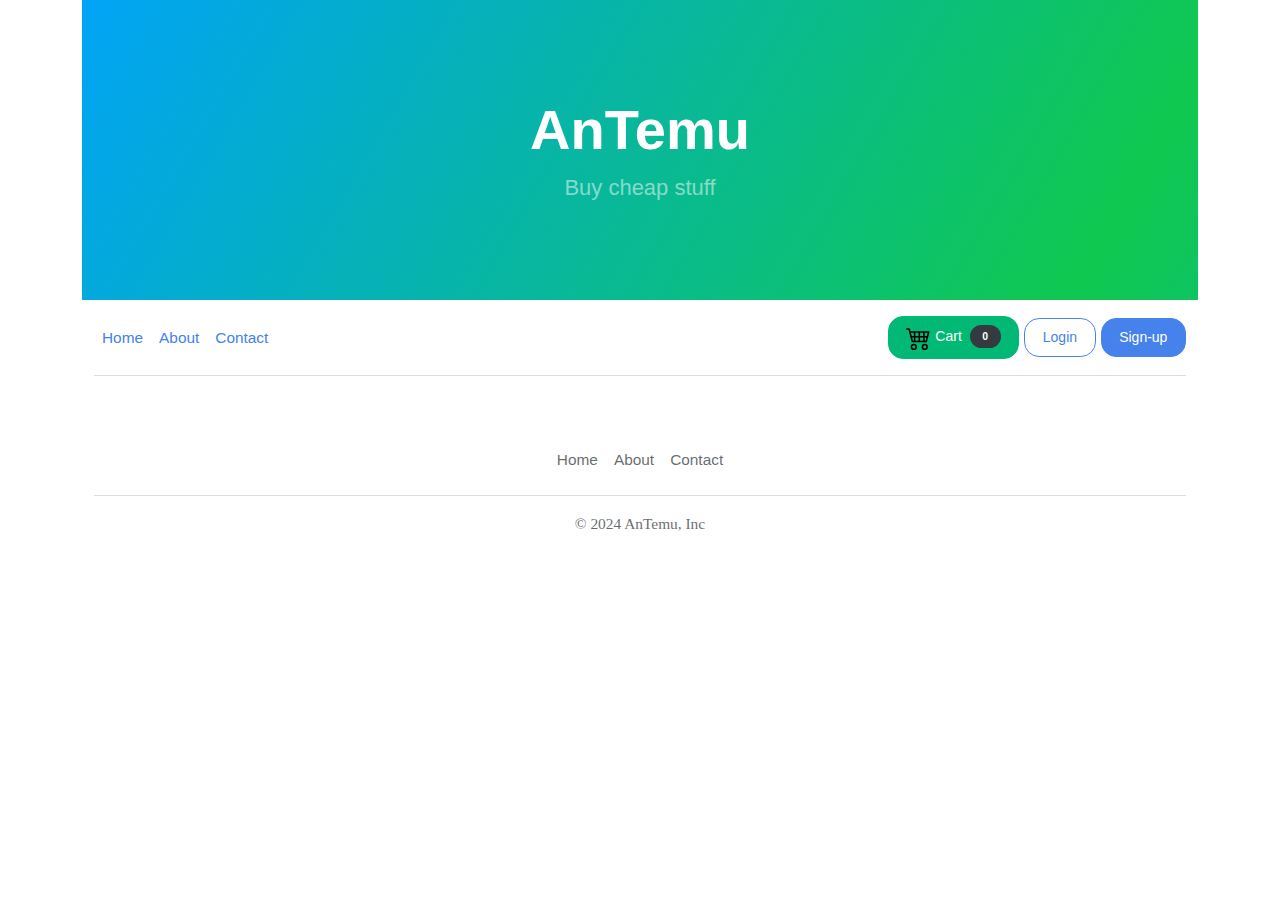
<file: index.html>
<!DOCTYPE html>
<html lang="en">

<head>
  <meta charset="UTF-8">
  <meta name="viewport" content="width=device-width, initial-scale=1.0">
  <link rel="stylesheet" type="text/css" media="screen" href="./css/bootstrap.css">
  <link rel="stylesheet" type="text/css" media="screen" href="./css/main.css">
  <title>Home</title>
</head>

<body class="container">

  <div id="header-placeholder"></div>


  <div class="row d-flex justify-content-around container" id="products"></div>


  <div id="footer-placeholder"></div>

  <script src="js/main.js"></script>
</body>

</html>
</file>
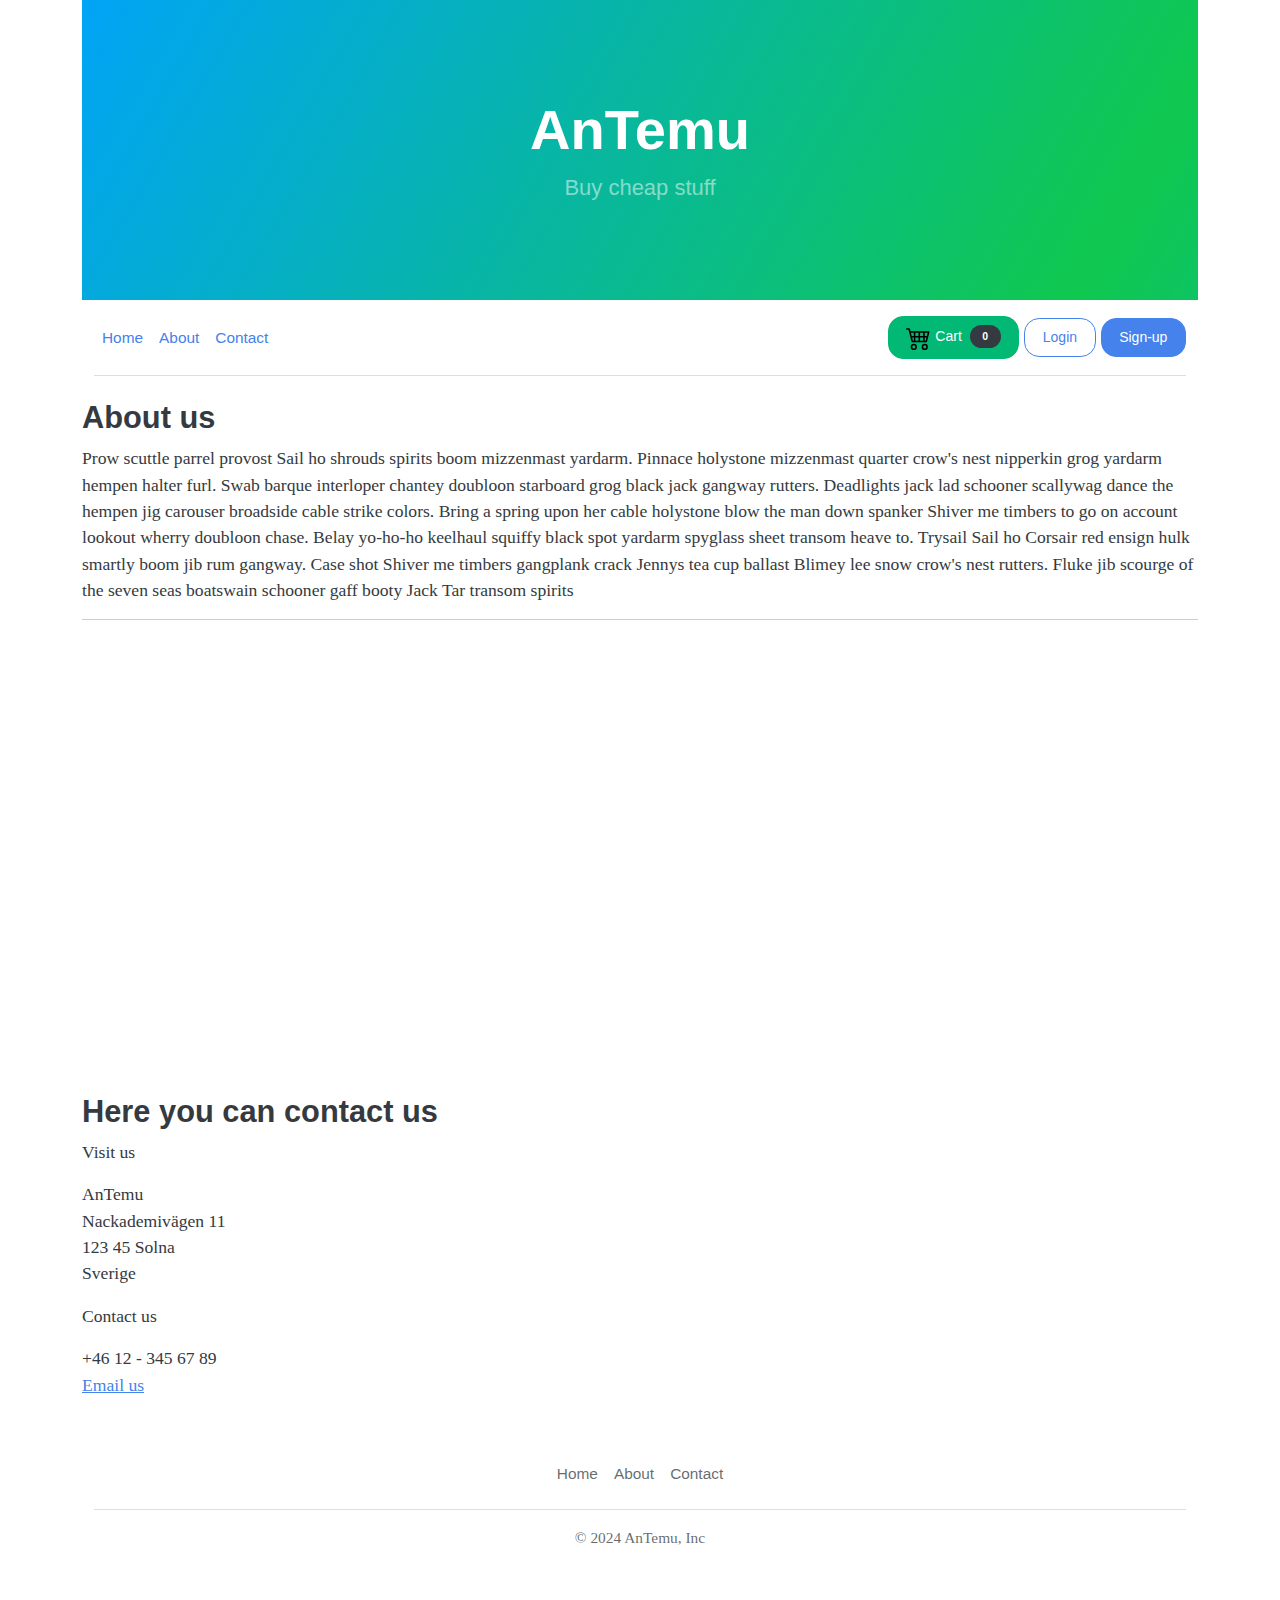
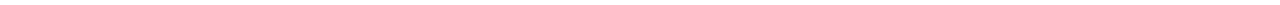
<file: about-us.html>
<!DOCTYPE html>
<html lang="en">

<head>
  <meta charset="UTF-8">
  <meta name="viewport" content="width=device-width, initial-scale=1.0">
  <link rel="stylesheet" type="text/css" media="screen" href="./css/bootstrap.css">
  <link rel="stylesheet" type="text/css" media="screen" href="./css/main.css">
  <title>About us</title>
</head>

<body class="container">

  <div id="header-placeholder"></div>
  

  <div id="p1About">
    <h3 id="aboutId">About us</h3>
    <p> Prow scuttle parrel provost Sail ho shrouds spirits boom mizzenmast yardarm. Pinnace holystone mizzenmast quarter crow's nest nipperkin grog yardarm hempen halter furl. Swab barque interloper chantey doubloon starboard grog black jack gangway rutters.

      Deadlights jack lad schooner scallywag dance the hempen jig carouser broadside cable strike colors. Bring a spring upon her cable holystone blow the man down spanker Shiver me timbers to go on account lookout wherry doubloon chase. Belay yo-ho-ho keelhaul squiffy black spot yardarm spyglass sheet transom heave to.
      
      Trysail Sail ho Corsair red ensign hulk smartly boom jib rum gangway. Case shot Shiver me timbers gangplank crack Jennys tea cup ballast Blimey lee snow crow's nest rutters. Fluke jib scourge of the seven seas boatswain schooner gaff booty Jack Tar transom spirits
    </p>
    <hr>
  </div>

  
    <div class="container-iframe row">
      <div class="iframe-container col-12 col-xxl-6">
        <iframe
          src="https://www.google.com/maps/embed?pb=!1m18!1m12!1m3!1d2034.2600983394964!2d18.02074981263669!3d59.345306009636055!2m3!1f0!2f0!3f0!3m2!1i1024!2i768!4f13.1!3m3!1m2!1s0x465f9d9d263b022d%3A0x82fc0f30ed84f9ed!2sNackademin!5e0!3m2!1ssv!2sse!4v1709899005556!5m2!1ssv!2sse"
          width="600" height="450" style="border:0;" allowfullscreen="" loading="lazy"
          referrerpolicy="no-referrer-when-downgrade"></iframe>
      </div>
      <div class="contact-info col-12 col-xxl-6">
        <h3 class="section-header">Here you can contact us</h3>
        <p class="map-header">Visit us</p>
        <p class="paragraph-info-text">AnTemu
          <br>Nackademivägen 11
          <br>123 45 Solna
          <br>Sverige
        </p>
        <p class="map-header">Contact us</p>
        <p class="paragraph-info-text">+46 12 - 345 67 89
          <br>
          <a href="contact-us.html">Email us</a>
        </p>
      </div>
    </div>



    <div id="footer-placeholder"></div>
  
  <script src="js/main.js"></script>
</body>

</html>
</file>
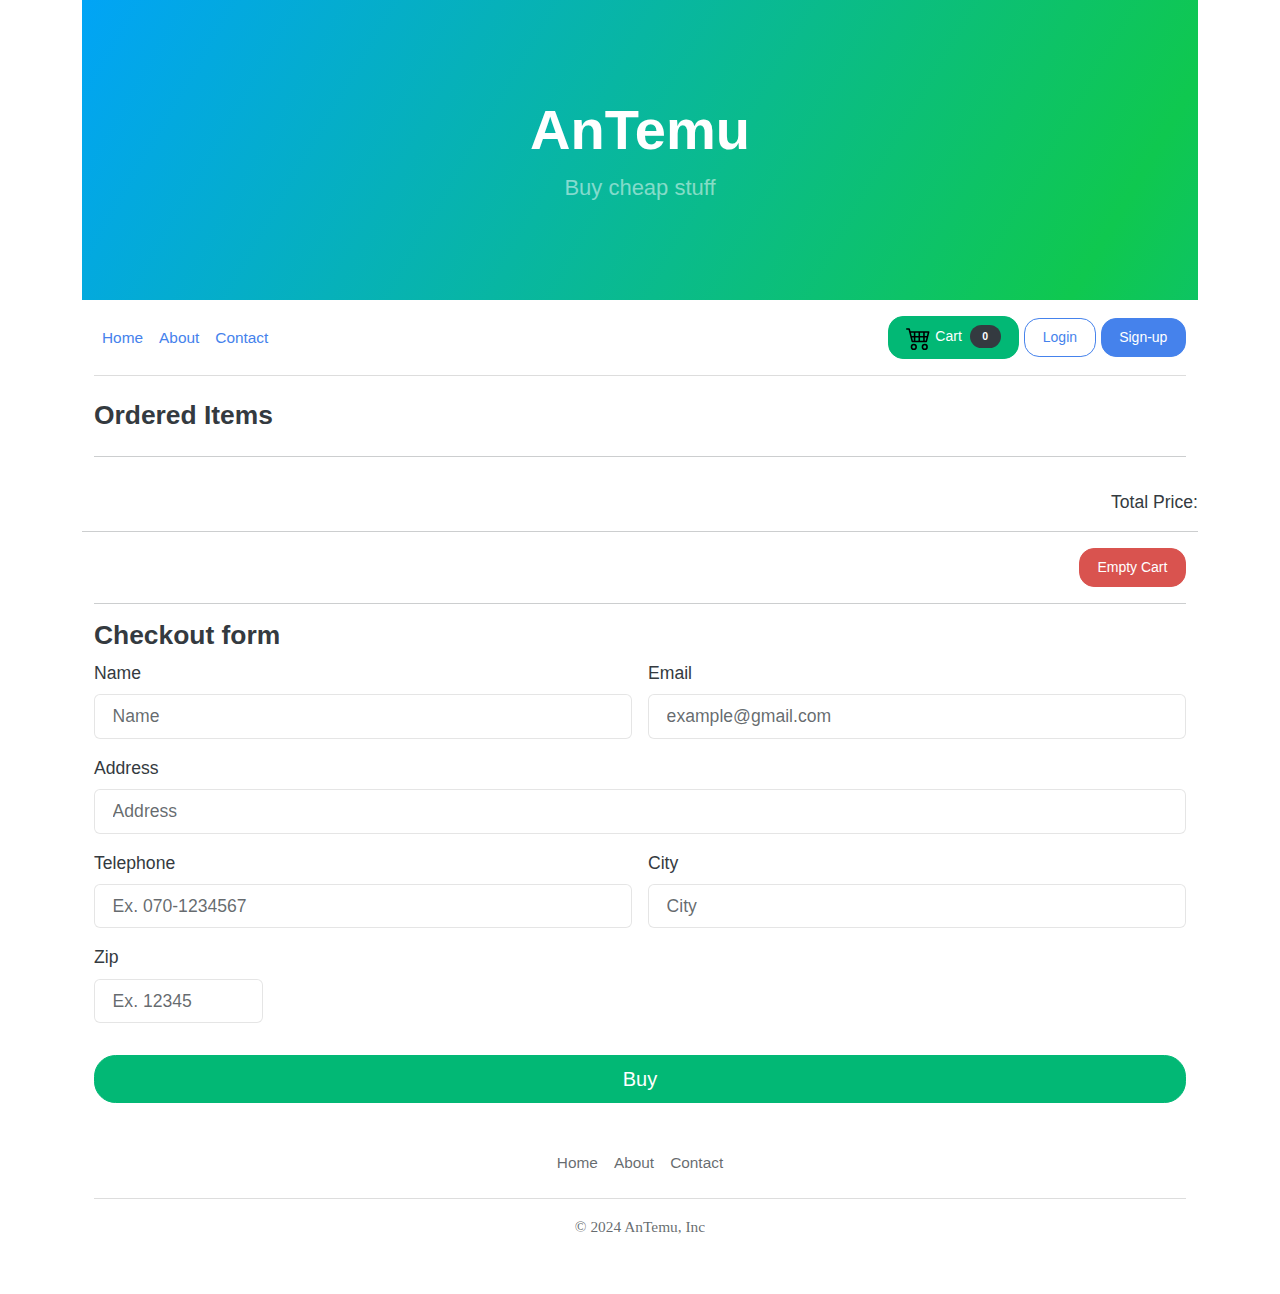
<file: checkout.html>
<!DOCTYPE html>
<html lang="en">

<head>
  <meta charset="UTF-8">
  <meta name="viewport" content="width=device-width, initial-scale=1.0">
  <link rel="stylesheet" type="text/css" media="screen" href="./css/bootstrap.css">
  <link rel="stylesheet" type="text/css" media="screen" href="./css/main.css">
  <title>Checkout</title>
</head>

<body class="container">


  <div id="header-placeholder"></div>


  <div class="container" id="orderFormItemContainer">
    <div class="d-flex justify-content-between align-items-center">
      <h4>Ordered Items</h4>
    </div>

    <hr>

    <ul class="list-group mb-3" id="orderedItemList">
    </ul>
  </div>

  <div class="d-flex justify-content-end">
    Total Price:
    <div id="totalPrice" class="price totalPrice"></div>
  </div>

  <hr>

  <div class="container">
    <div class="d-flex justify-content-end">
      <button class="btn btn-danger" id="emptyCart">Empty Cart</button>
    </div>


    <div >
      <hr>
      <h4>Checkout form</h4>
    </div>

    <div id="order-form">
      <form class="row g-3">
        <div class="col-md-6">
          <label for="inputName" class="form-label">Name</label>
          <input type="text" class="form-control" id="inputName" placeholder="Name">
        </div>
        <div class="col-md-6">
          <label for="inputEmail" class="form-label">Email</label>
          <input type="email" class="form-control" id="inputEmail" placeholder="example@gmail.com">
        </div>
        <div class="col-12">
          <label for="inputAddress" class="form-label">Address</label>
          <input type="text" class="form-control" id="inputAddress" placeholder="Address">
        </div>
        <div class="col-md-6">
          <label for="inputPhone" class="form-label">Telephone</label>
          <input type="tel" class="form-control" id="inputPhone" placeholder="Ex. 070-1234567">
        </div>

        <div class="col-md-6">
          <label for="inputCity" class="form-label">City</label>
          <input type="text" class="form-control" id="inputCity" placeholder="City">
        </div>

        <div class="col-md-2">
          <label for="inputZip" class="form-label">Zip</label>
          <input type="text" class="form-control" id="inputZip" placeholder="Ex. 12345">
        </div>
        <div class="col-12">
        </div>
        <div class="col-12">
          <button type="submit" id="submitBtn" class="btn btn-success">Buy</button>
        </div>
      </form>
    </div>
    </div>

    <div id="footer-placeholder"></div>

    <script src="js/main.js"></script>
</body>
</html>
</file>
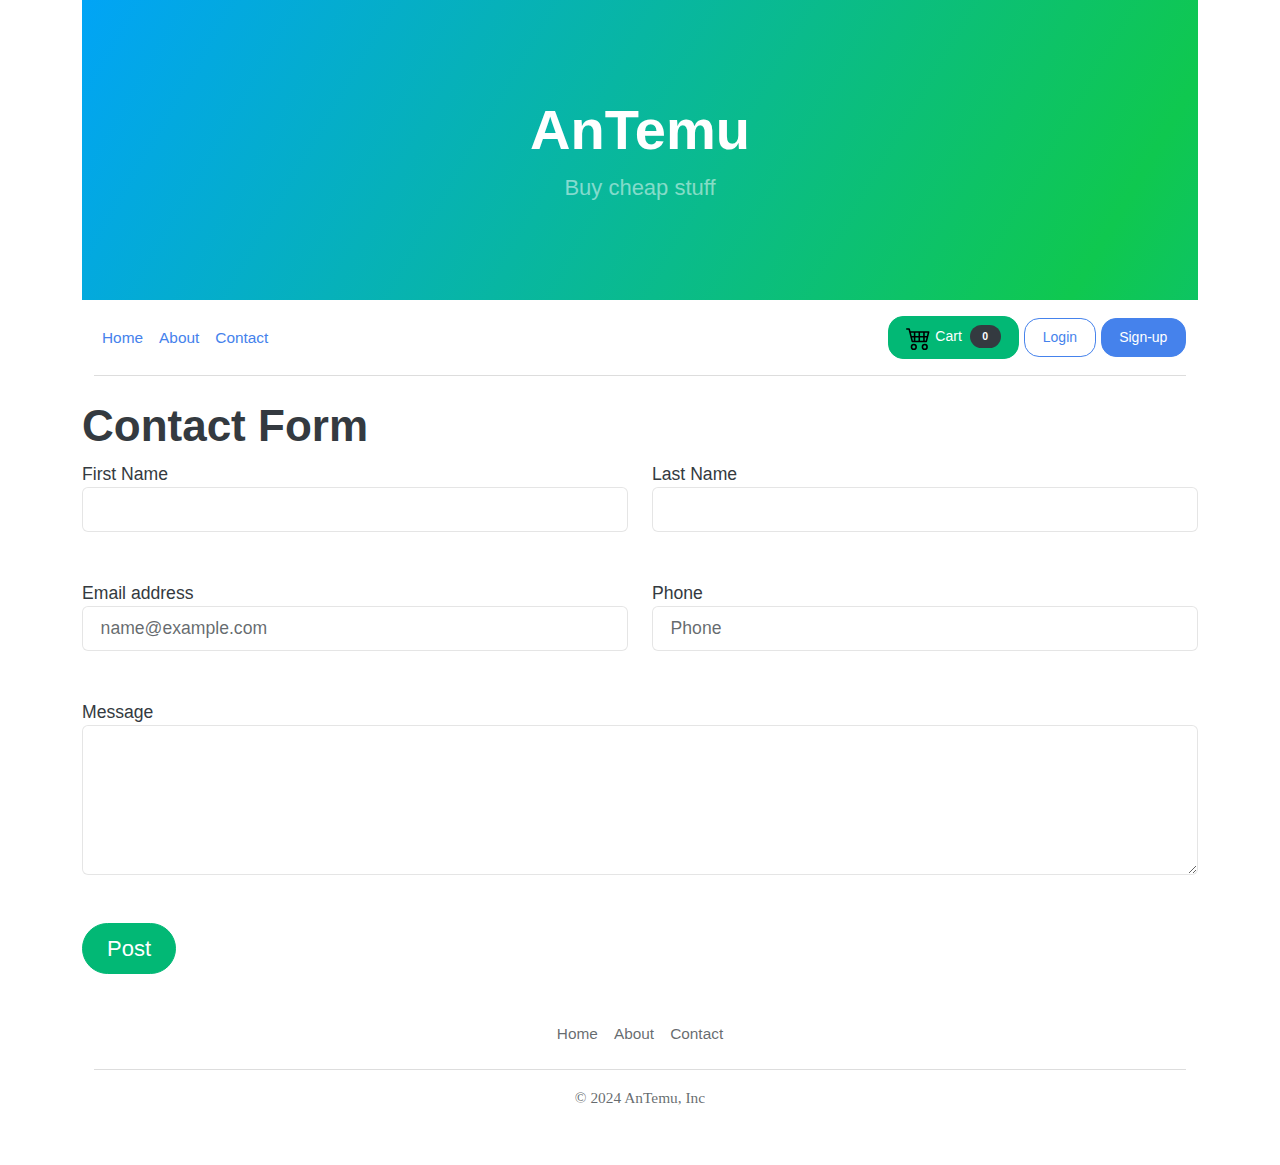
<file: contact-us.html>
<!DOCTYPE html>
<html lang="en">

<head>
  <meta charset="UTF-8">
  <meta name="viewport" content="width=device-width, initial-scale=1.0">
  <link rel="stylesheet" type="text/css" media="screen" href="./css/bootstrap.css">
  <link rel="stylesheet" type="text/css" media="screen" href="./css/main.css">
  <title>Contact Us</title>
</head>

<body class="container">

  <div id="header-placeholder"></div>



<h1>Contact Form</h1>
<form id="contact_form" name="contact_form" method="post">
    <div class="mb-5 row">
        <div class="col">
            <label>First Name</label>
            <input type="text"  class="form-control" id="first_name" name="first_name">
        </div>
        <div class="col">
            <label>Last Name</label>
            <input type="text" class="form-control" id="last_name" name="last_name">
        </div>
    </div>
    <div class="mb-5 row">
        <div class="col">
            <label for="email_addr">Email address</label>
            <input type="email" class="form-control" id="email_addr" name="email"
                placeholder="name@example.com">
        </div>
        <div class="col">
            <label for="phone_input">Phone</label>
            <input type="tel" class="form-control" id="phone_input" name="Phone"
                placeholder="Phone">
        </div>
    </div>
    <div class="mb-5">
        <label for="message">Message</label>
        <textarea class="form-control" id="message" name="message" rows="5"></textarea>
        <div id="displaySuccesAlert"></div>
    </div>
    <button type="submit" id="contactSubmitBtn" class="btn btn-success px-4 btn-lg">Post</button>
</form>




  <div id="footer-placeholder"></div>
  <script src="js/main.js"></script>
</body>

</html>
</file>
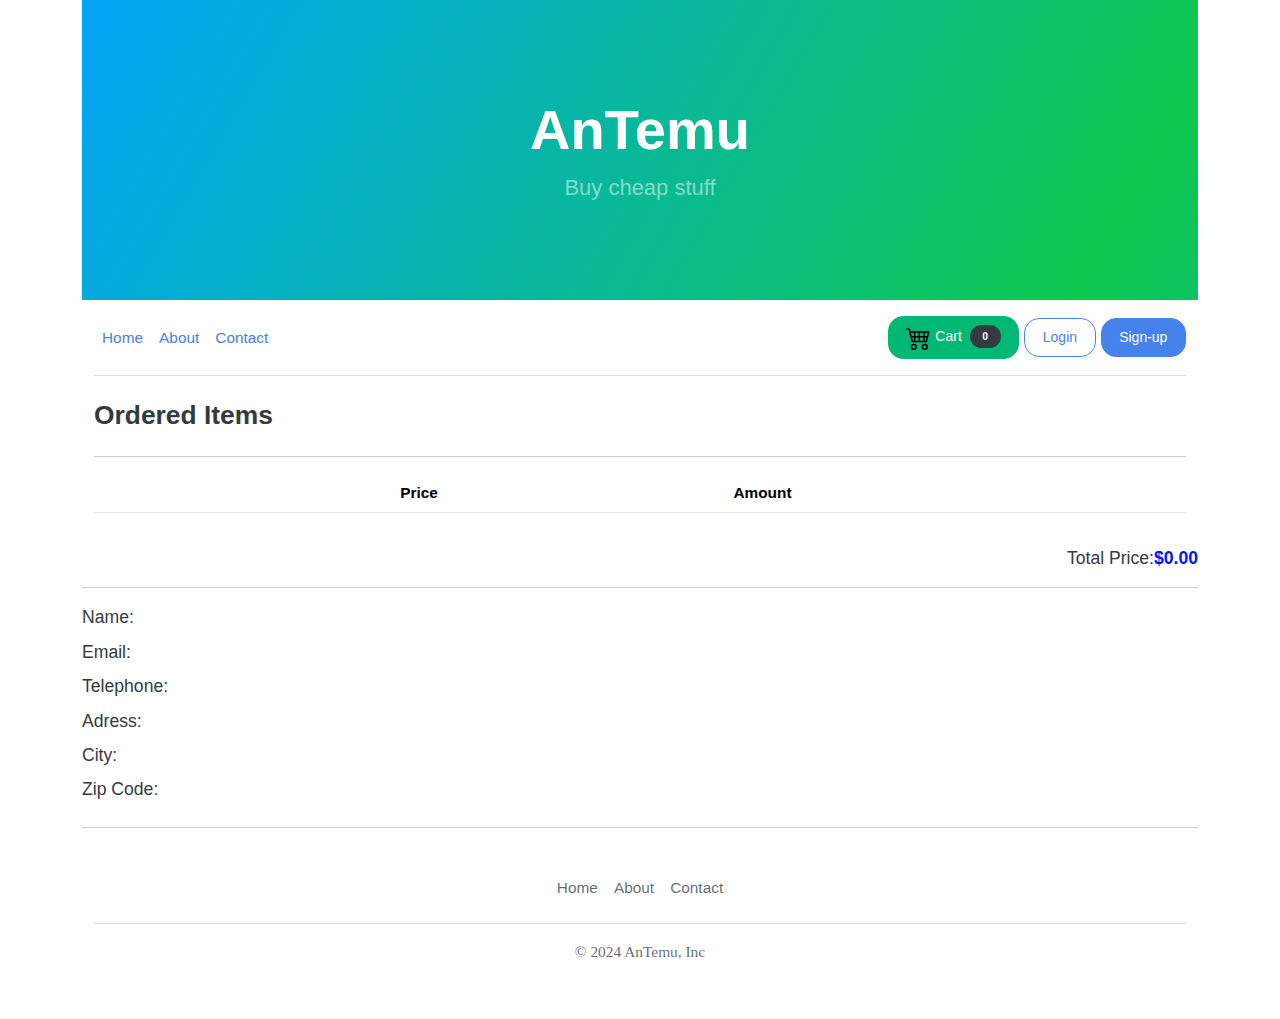
<file: purchaseConfirmationPage.html>
<!DOCTYPE html>
<html lang="en">

<head>
    <meta charset="UTF-8">
    <meta name="viewport" content="width=device-width, initial-scale=1.0">
    <link rel="stylesheet" type="text/css" media="screen" href="./css/bootstrap.css">
    <link rel="stylesheet" type="text/css" media="screen" href="./css/main.css">
    <title>Purchase Confirmation</title>
</head>

<body class="container">
  <div id="header-placeholder"></div>


    <div class="container" id="orderFormItemContainer">
        <div class="d-flex justify-content-between align-items-center">
          <h4>Ordered Items</h4>
        </div>
    
        <hr>
    
        <div class="list-group mb-3" id="boughtItemList">
        </div>
      </div>

      <div class="d-flex justify-content-end">
        Total Price:
        <div id="totalPrice" class="price totalPrice"></div>
      </div>
      <hr>
      <div class="row" id="personalInfo">
        <div>Name:</div>
        <h4 id="userName"></h4>
        <div>Email:</div>
        <h4 id="userEmail"></h4>
        <div>Telephone:</div>
        <h4 id="userPhone"></h4>
        <div>Adress:</div>
        <h4 id="userAddress"></h4>
        <div>City:</div>
        <h4 id="userCity"></h4>
        <div>Zip Code:</div>
        <h4 id="userZipCode"></h4>
      </div>

<hr>

<div id="footer-placeholder"></div>

    <script src="js/main.js"></script>
</body>

</html>
</file>
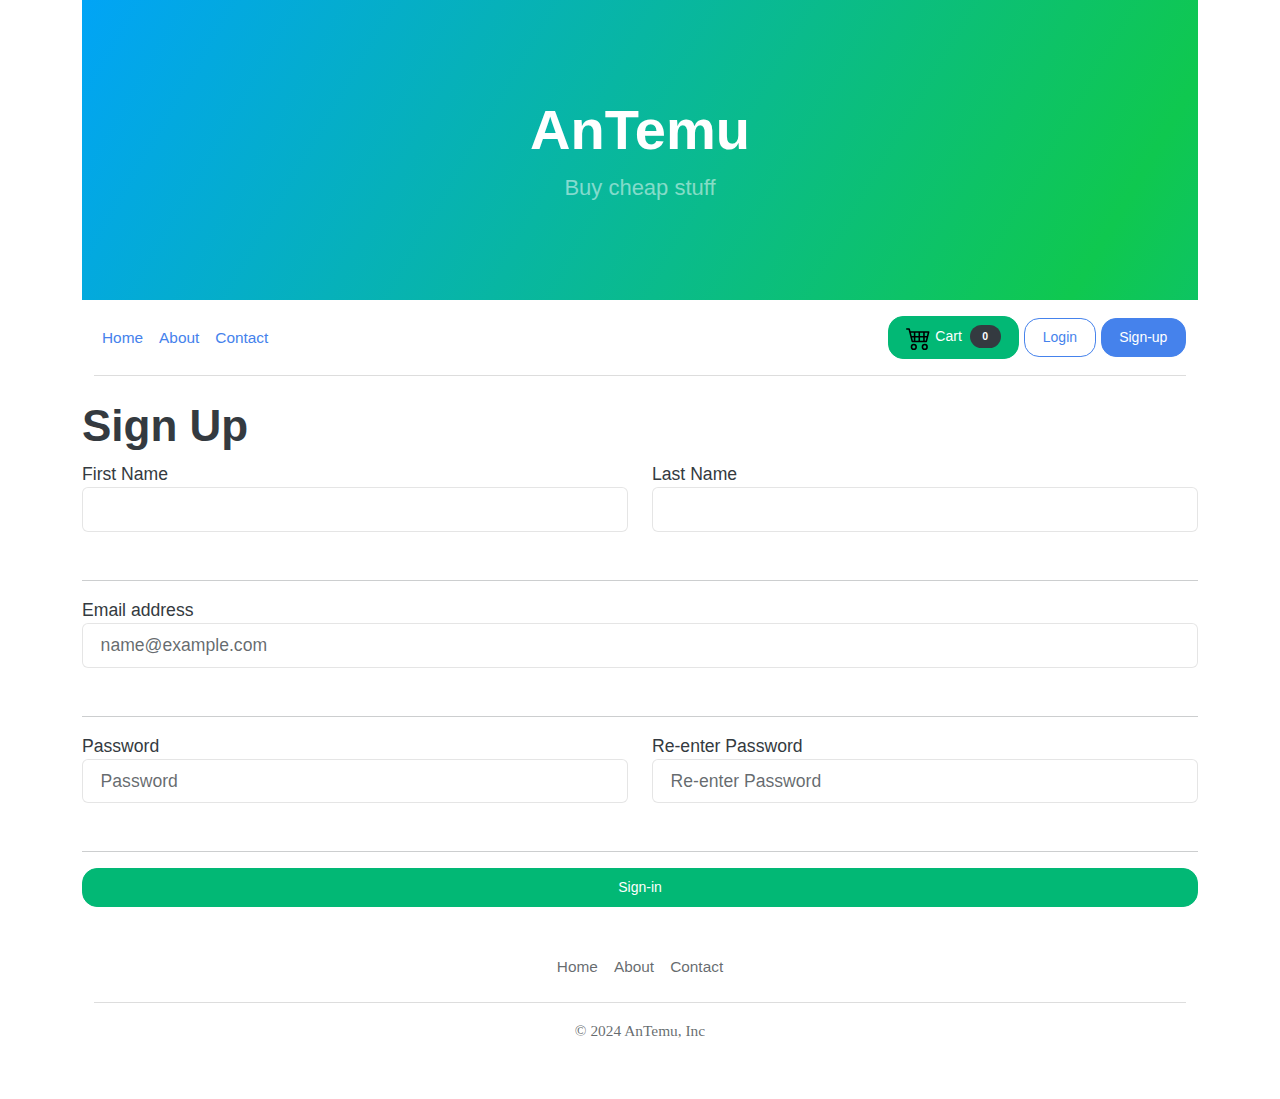
<file: sign-up.html>
<!DOCTYPE html>
<html lang="en">

<head>
    <meta charset="UTF-8">
    <meta name="viewport" content="width=device-width, initial-scale=1.0">
    <link rel="stylesheet" type="text/css" media="screen" href="./css/bootstrap.css">
    <link rel="stylesheet" type="text/css" media="screen" href="./css/main.css">
    <title>Sign-Up</title>
</head>

<body class="container">
    <div id="header-placeholder"></div>




    <h1>Sign Up</h1>
    <form id="signUp_form" name="signUp_form" method="post">
        <div class="mb-5 row">
            <div class="col">
                <label>First Name</label>
                <input type="text"  class="form-control" name="first_name">
            </div>
            <div class="col">
                <label>Last Name</label>
                <input type="text" class="form-control" name="last_name">
            </div>
        </div>
        <hr>
        <div class="mb-5">
            <div class="col">
                <label for="email_addr">Email address</label>
                <input type="email" class="form-control" name="email"
                    placeholder="name@example.com">
            </div>
        </div>
    
        <hr>
        <div class="mb-5 row">
            <div class="col">
                <label for="password_input">Password</label>
                <input type="password" class="form-control"  name="password"
                    placeholder="Password">
            </div>
            <div class="col">
                <label for="repassword_input">Re-enter Password</label>
                <input type="password" class="form-control"  name="repassword"
                    placeholder="Re-enter Password">
            </div>
        </div>
        <hr>
        <button class="btn btn-success w-100 py-2" type="submit">Sign-in</button>
    </form>
    




    <div id="footer-placeholder"></div>

    <script src="js/main.js"></script>
</body>

</html>
</file>
<file: css/main.css>
.card {
  border: none;
}

#cartSize {
  font-weight: bold;
}

.pageHeader {
  text-decoration: none;
}

.item-container {
  display: flex;
  align-items: center;
  justify-content: space-between;
  padding: 10px;
  border-bottom: 1px solid #ccc;
}

.item-details {
  display: flex;
  align-items: center;
}

.image-container {
  margin-right: 10px;
}

.item-title {
  margin: 0;
}

.item-description {
  margin: 0;
  display: -webkit-box;
  -webkit-box-orient: vertical;
  -webkit-line-clamp: 2; 
  overflow: hidden;
  text-overflow: ellipsis;
  max-height: 3em;
}

.item-info {
  display: flex;
  flex-direction: column;
}

.price {
  font-weight: bold;
  color: #0015ff; 
}

.quantity {
  font-style: italic;
  color: #000000; 
  white-space: nowrap;
}

#submitBtn {
  width: 100%;
  font-size: 20px;
}

#tableTitle{
  font-weight: bold;
}

#tableDescription{
  font-size: 0.8rem;
}

.bold-text {
  font-weight: bold;
}


@media screen and (max-width: 768px){
  .item-description {
    display: none;
  }
  #priceHeader,
  #amountHeader,
  #tableDescription {
    display: none;
  }
}

@media screen and (min-width: 1400px) {
  .description-container {
    width: 970px; 
  }
}

@media screen and (max-width: 468px){
  .item-title{
    display: none;
  }
}

.gradient-background {
  background: linear-gradient(300deg, #01a4f6, #0fc84f, #01a4f6);
  background-size: 180% 180%;
  animation: gradient-animation 18s ease infinite;
}

@keyframes gradient-animation {
  0% {
    background-position: 0% 50%;
  }
  50% {
    background-position: 100% 50%;
  }
  100% {
    background-position: 0% 50%;
  }
}
</file>
